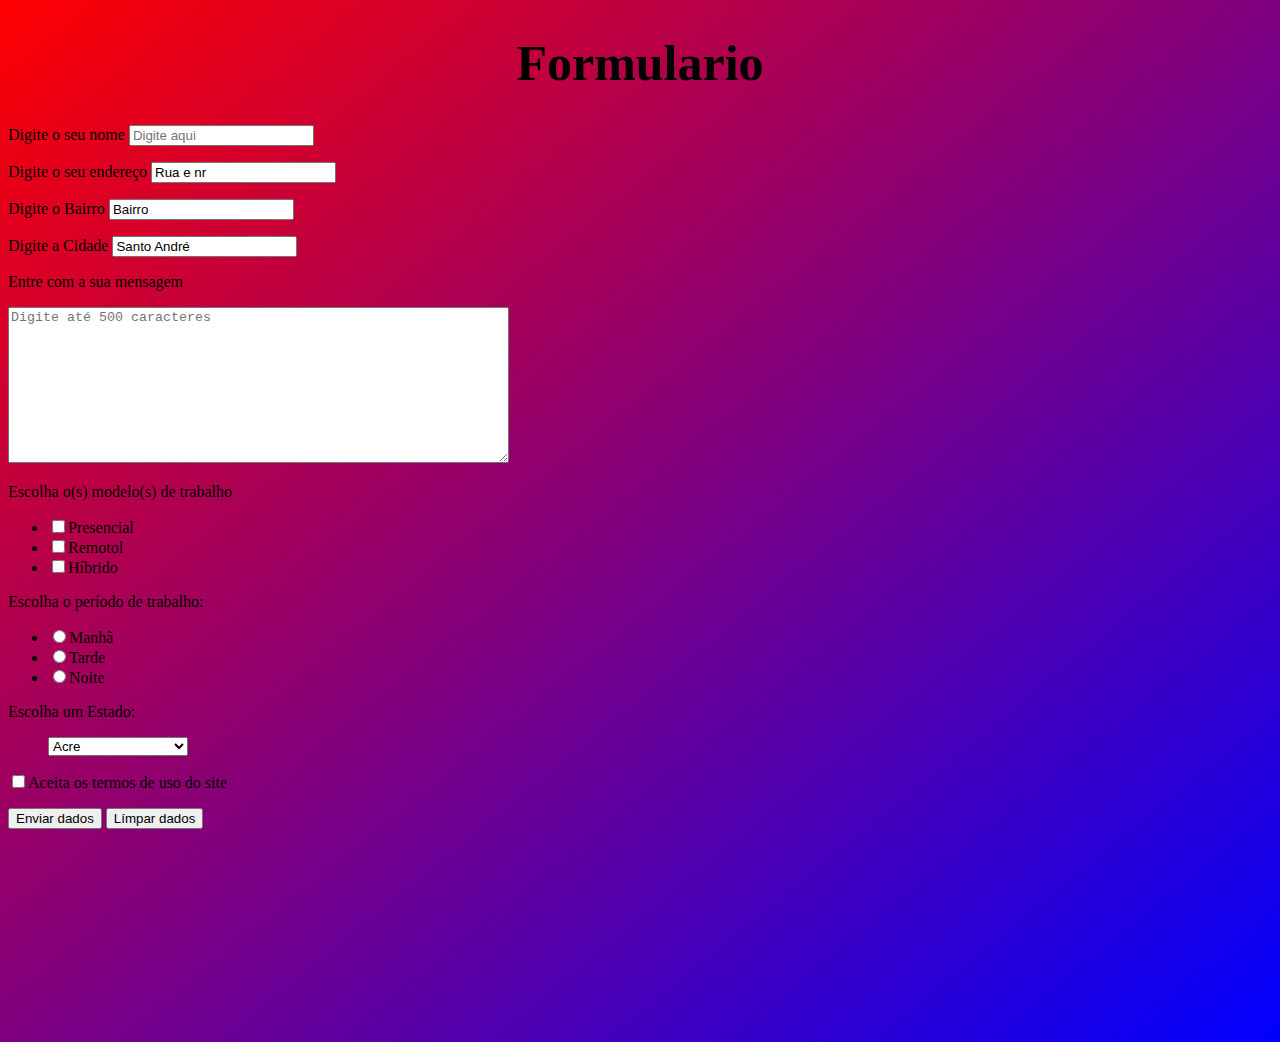
<file: formulario/index.html>
<!DOCTYPE html>
<html lang="pt-br">
<head>
    <meta charset="UTF-8">
    <meta name="viewport" content="width=device-width, initial-scale=1.0">
    <link rel="stylesheet" href="style.css">
    <title>desafio formulario</title>
</head>
<body>
    <form action="agradecimento.html">
        <h1 class="t2">Formulario</h1>
        <p>Digite o seu nome <input type="text" name="name" placeholder="Digite aqui" required></p>
        <p>Digite o seu endereço <input type="text" name="esdereco" value="Rua e nr"> </p>
        <p>Digite o Bairro <input type="text" name="bairro" value="Bairro"></p>
        <p>Digite a Cidade <input type="text" name="cidade" value="Santo André"></p>
        <p>Entre com a sua mensagem</p>
        <textarea name="mensagem" cols="60" rows="10" placeholder="Digite até 500 caracteres" maxlength="500"></textarea>
        <p>Escolha o(s) modelo(s) de trabalho</p>
        <ul style="list-style: disc;"><li><input type="checkbox" name="presencial">Presencial</li>
            <li><input type="checkbox" name="remoto">Remotol</li>
            <li><input type="checkbox" name="hibrido">Híbrido</li>
        </ul>
        <p>Escolha o período de trabalho:</p>
        <ul style="list-style-type: disc;">
            <li><input type="radio" name="trabalho">Manhã</li>
            <li><input type="radio" name="trabalho">Tarde</li>
            <li><input type="radio" name="trabalho">Noite</li>
        </ul>
        <p>Escolha um Estado:</p>
        <ul>
        <label for="opcoes"></label>
        <select id="opcoes" name="opcoes">
            <option value="opcao1">Acre</option>
            <option value="opcao2">São Paulo</option>
            <option value="opcao3">Rio de Janeiro</option>
            <option value="opcao4">Piauí</option>
            <option value="opcao5">Ceará</option>
            <option value="opcao6">Bahia</option>
            <option value="opcao7">Mato Grosso</option>
            <option value="opcao8">Mato Grosso do Sul</option>
            
        </select>
        </ul>
        <p><input type="checkbox" name="termos">Aceita os termos de uso do site</p>
        <a href="agradecimento.html" target="_self"><input type="submit" name="enviar" value="Enviar dados"></a> <button type="reset">Límpar dados</button>
    </form>
</body>
</html>
</file>
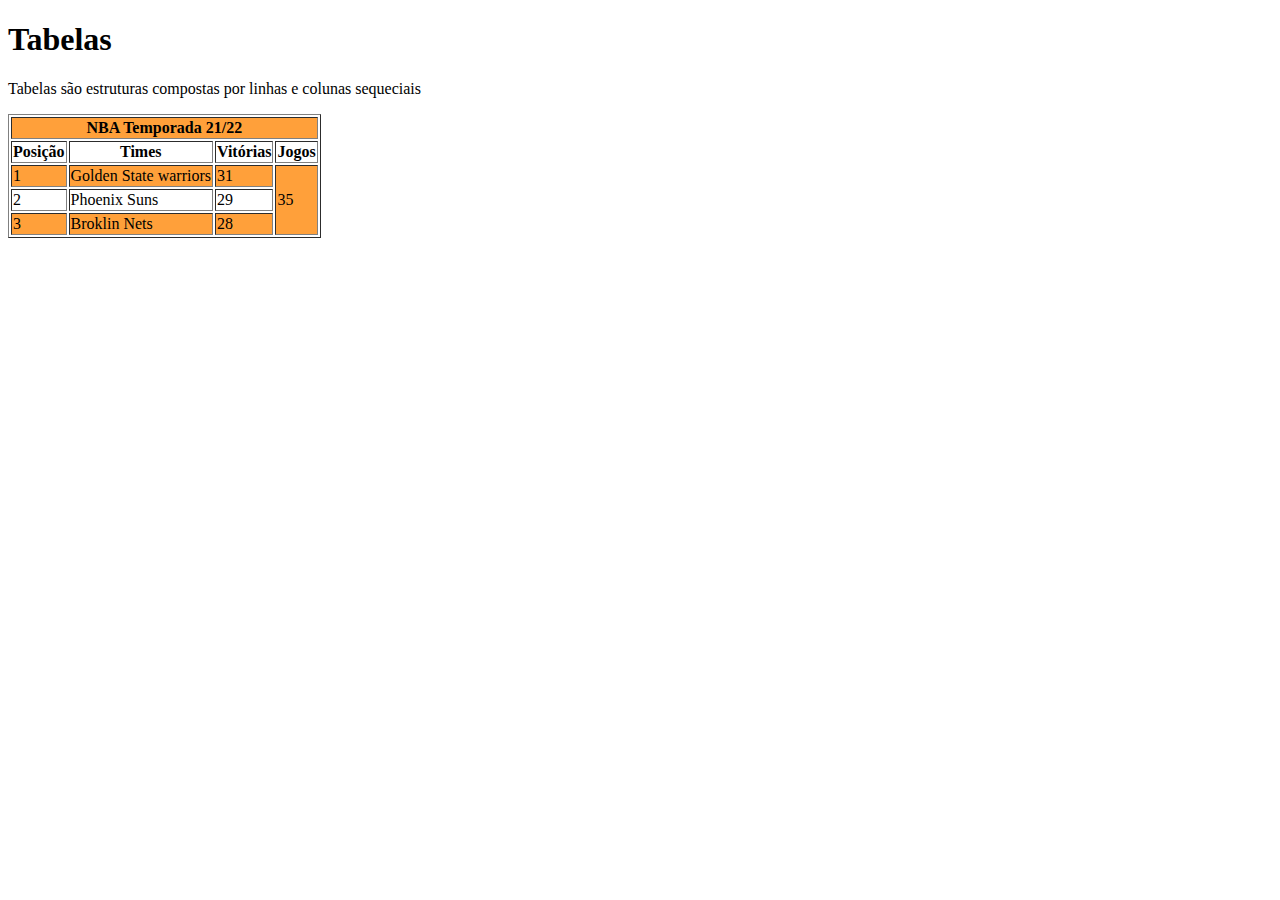
<file: Tabelas/index.html>
<!DOCTYPE html>
<html lang="pt-br">
<head>
    <meta charset="UTF-8">
    <meta name="viewport" content="width=device-width, initial-scale=1.0">
    <link rel="stylesheet" href="style.css">
    <title>desafio tabela</title>
</head>
<body>
    <h1>Tabelas</h1>
    <p>Tabelas são estruturas compostas por linhas e colunas sequeciais</p>
    <table border="1">
        <tr>
            <th id="t1"colspan="4;">NBA Temporada 21/22</th>
        </tr>
        <tr>
            <th>Posição</th>
            <th>Times</th>
            <th>Vitórias</th>
            <th>Jogos</th>
        </tr>
        <tr class="laranja">
            <b>
                <td>1</td>
                <td>Golden State warriors</td>
                <td>31</td>
                <td rowspan="3">35</td>
            </b>
        </tr>
        <tr>
            <td>2</td>
            <td>Phoenix Suns</td>
            <td>29</td>
        </tr>
        <tr class="laranja">
            <b>
                <td>3</td>
                <td>Broklin Nets</td>
                <td>28</td>
                
            </b>
        </tr>
    </table>
</body>
</html>
</html>
</file>
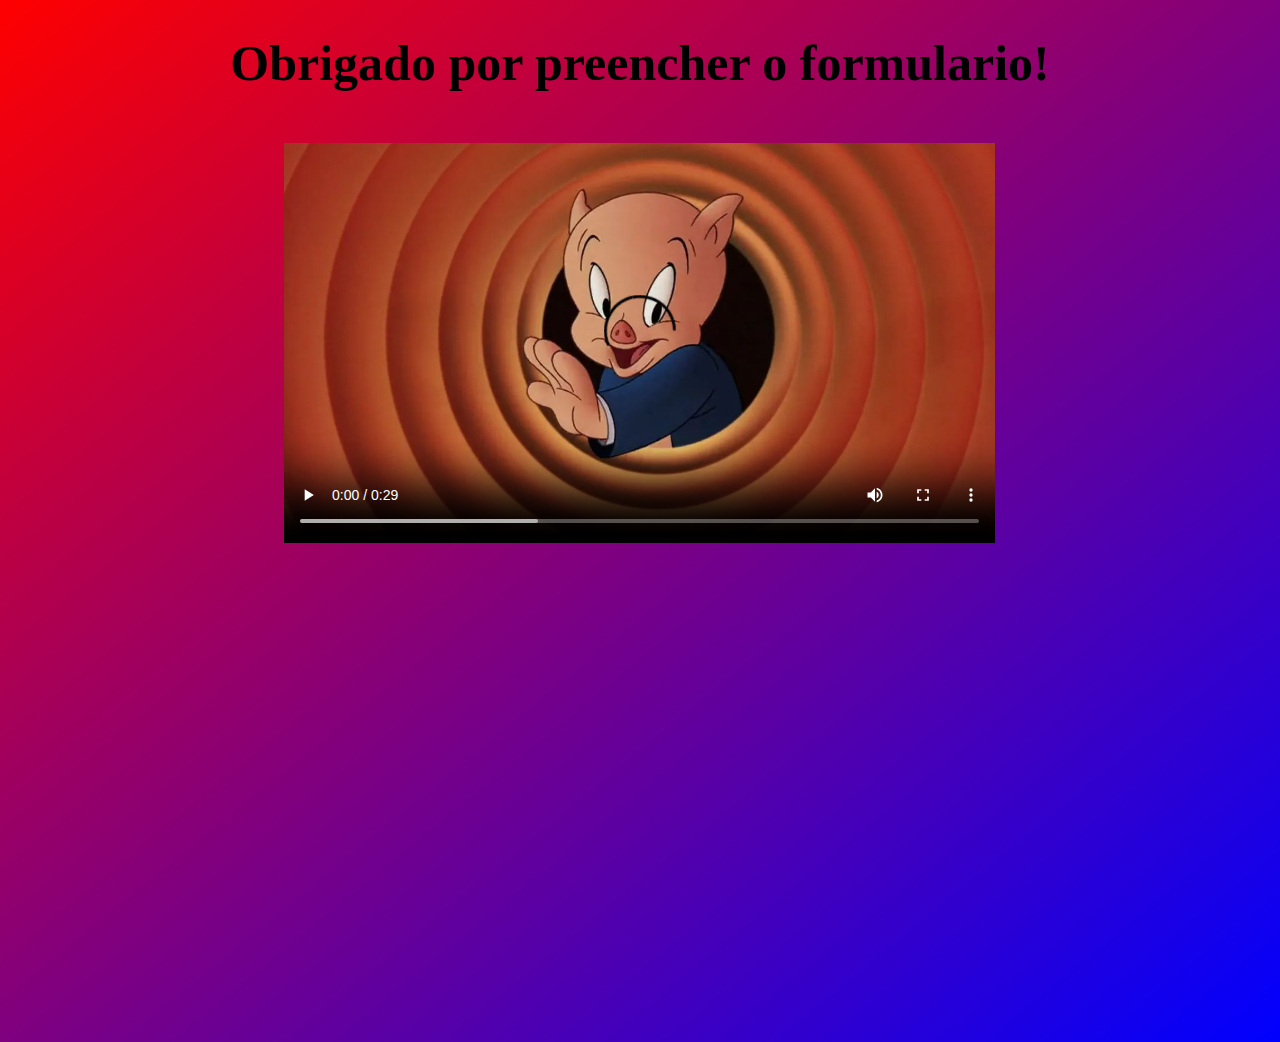
<file: formulario/agradecimento.html>
<!DOCTYPE html>
<html lang="pt-br">
<head>
    <meta charset="UTF-8">
    <meta name="viewport" content="width=device-width, initial-scale=1.0">
    <link rel="stylesheet" href="style.css">
    <title>Agradecimento</title>
</head>
<body>
    <h1>Obrigado por preencher o formulario!</h1>
    <br>
<center>    <main>
    <div>
        <video id="img" controls poster="img/foto.jpg" height="400">
            <source src="img/acabou.mp4" type="video/mp4">
            <source src="img/acabou.mp4" type="video/avi">
            <source src="img/acabou.mp4" type="video/ogv">
            <source src="img/acabou.mp4" type="video/webm">
            seu navegador não suporta video: faça <a href="img/acabou.mp4">download</a>
        </video>
    </div>
</main>
</center>  
</body>
</html>
</file>
<file: formulario/style.css>
body{
    background-image: linear-gradient(to bottom right, red, blue);
    height: 1000px;
}
h1{
    color: black;
    text-align: center;
    font-size: 50px;
}
.t2{
    color: black;
}
</file>
<file: Tabelas/style.css>
#t1{
    background-color:rgb(255, 160, 58);
}
.laranja{
    background-color:rgb(255, 160, 58);
    
}
</file>
